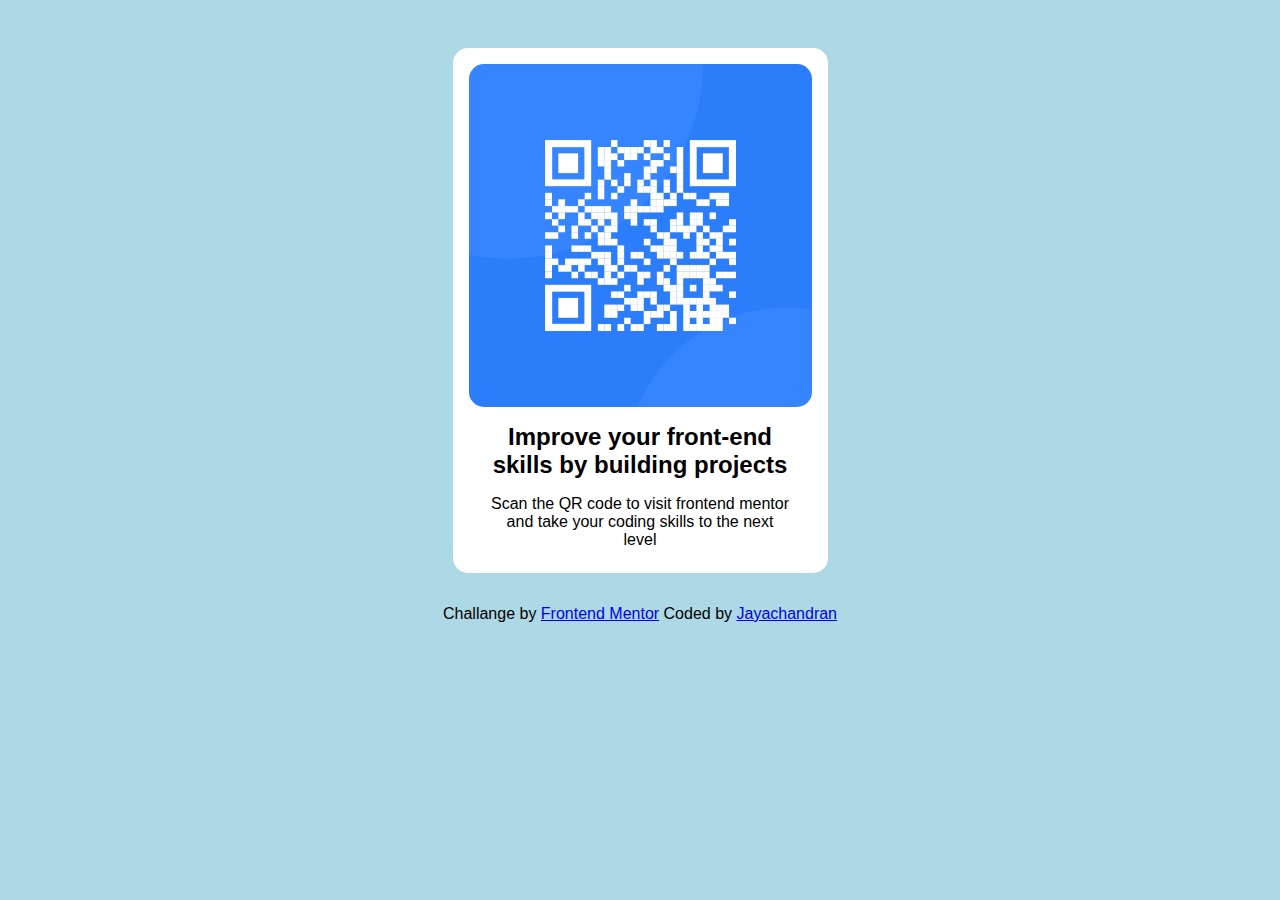
<file: qr-code-component-main/index.html>
<!DOCTYPE html>
<html lang="en">
<head>
  <meta charset="UTF-8">
  <meta name="viewport" content="width=device-width, initial-scale=1.0"> 

  <link rel="icon" type="image/png" sizes="32x32" href="./images/favicon-32x32.png">
  
  <title>Frontend Mentor | QR code component</title>
  <link rel="stylesheet" href="/qr-code-component-main/images/Style.css">

 
</head>
<body>
  <div class="container">
  <img src="/qr-code-component-main/images/image-qr-code.png">
  <div class="all-text">
    <h2>Improve your front-end skills by building projects</h2>
    <p>Scan the QR code to visit frontend mentor and take your coding skills to the next level</p>
  </div>
</div>
<div class="attribution">
  Challange by <a href="#">Frontend Mentor</a> Coded by <a href="#">Jayachandran</a>
    </div>
</body>
</html>
</file>
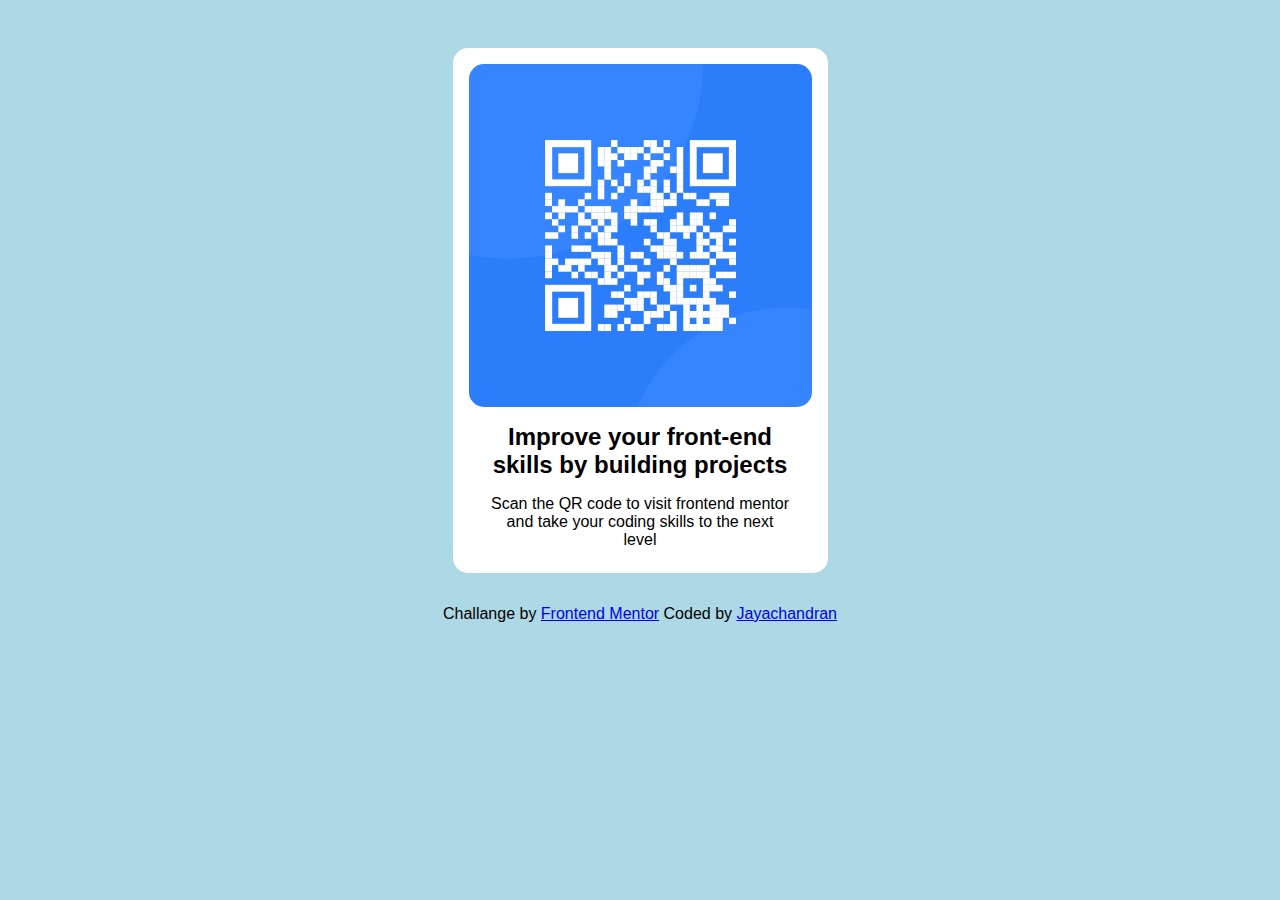
<file: qr-code-component-main/index1.html>
<!DOCTYPE html>
<html lang="en">
<head>
  <meta charset="UTF-8">
  <meta name="viewport" content="width=device-width, initial-scale=1.0"> 

  <link rel="icon" type="image/png" sizes="32x32" href="./images/favicon-32x32.png">
  
  <title>Frontend Mentor | QR code component</title>
  <link rel="stylesheet" href="/qr-code-component-main/images/Style.css">

 
</head>
<body>
  <div class="container">
  <img src="/qr-code-component-main/images/image-qr-code.png">
  <div class="all-text">
    <h2>Improve your front-end skills by building projects</h2>
    <p>Scan the QR code to visit frontend mentor and take your coding skills to the next level</p>
  </div>
</div>
<div class="attribution">
  Challange by <a href="#">Frontend Mentor</a> Coded by <a href="#">Jayachandran</a>
    </div>
</body>
</html>
</file>
<file: qr-code-component-main/images/Style.css>
*{
    margin:0;
    padding:0;
    box-sizing: border-box;
    font-family:'Poppins' sans-serif;
   
}
body{
    font-family:'Outfit' , sans-serif;
    background-color:lightblue;
}
.container{
    width:375px;
    display:flex;
    flex-direction:column;
    align-items:center;
    justify-content:center;
    margin: 3rem auto 2rem;
    padding:1rem 1rem 1.5rem;
    background-color:white;
    border-radius: 15px;
    text-align:center;
}
.container img{
    width:100%;
    border-radius:15px;
}
.container h2{
    font-weight:700;
    padding:1rem;
}
.container p{
    font-weight:400;
    margin:0 22px;
}
.attribution{
    font:15px;
    text-align:center;
}
</file>
